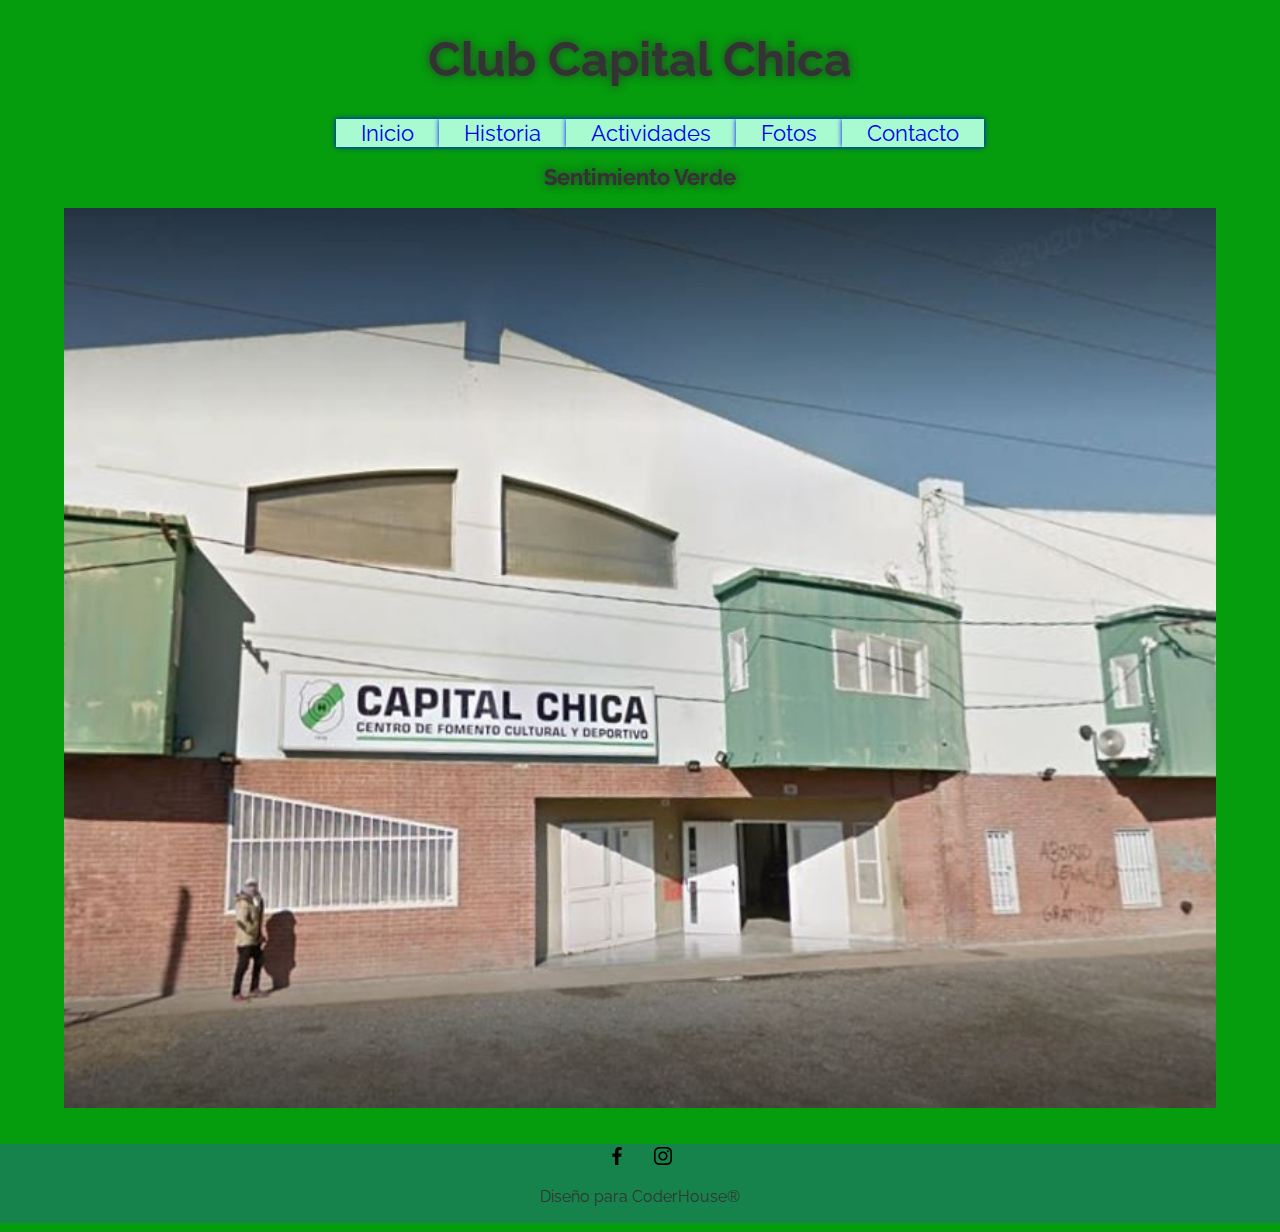
<file: index.html>
<!DOCTYPE html>
<html lang="es">

<head>
  <meta charset="UTF-8" />
  <meta http-equiv="X-UA-Compatible" content="IE=edge" />
  <meta name="viewport" content="width=device-width, initial-scale=1.0" />
  <link rel="preconnect" href="https://fonts.gstatic.com" />
  <link href="https://fonts.googleapis.com/css2?family=Raleway:wght@200;400;600&display=swap" rel="stylesheet" />
  <link href="https://cdn.jsdelivr.net/npm/bootstrap@5.0.2/dist/css/bootstrap.min.css" rel="stylesheet"
    integrity="sha384-EVSTQN3/azprG1Anm3QDgpJLIm9Nao0Yz1ztcQTwFspd3yD65VohhpuuCOmLASjC" crossorigin="anonymous">
  <link href="css/normalize.css" rel="stylesheet" />
  <link href="css/style.css" rel="stylesheet" />
  <link rel="icon" href="img/logo.png" />
  <title>Club Capital Chica</title>
</head>

<body>
  <header>
    <h1>Club Capital Chica</h1>
    <nav>
      <ul class="barra">
        <li><a href="index.html">Inicio</a></li>
        <li><a href="./pages/historia.html">Historia</a></li=>
        <li><a href="./pages/actividades.html">Actividades</a></lilass=>
        <li><a href="./pages/fotos.html">Fotos</a></li=>
        <li><a href="./pages/contacto.html">Contacto</a></li=>
      </ul>
    </nav>
  </header>

  <main class="contenedor">
    <div>
      <h2>Sentimiento Verde</h2>
      <div class="frente"></div>
    </div>
  </main>

  <footer class="footer">
    <div class="redes">
      <a href="https://www.facebook.com/CapitalChica/" target="_blank">
        <img src="./img/bxl-facebook.svg" alt="Logo de Facebook" />
      </a>
      <a href="https://www.instagram.com/capitalchicaoficial" target="_blank">
        <img src="./img/bxl-instagram.svg" alt="Logo de Instagram" />
      </a>
    </div>
    <div class="texto">
      <p>Diseño para CoderHouse®</p>
    </div>
  </footer>

  <script src="https://cdn.jsdelivr.net/npm/@popperjs/core@2.9.2/dist/umd/popper.min.js"
    integrity="sha384-IQsoLXl5PILFhosVNubq5LC7Qb9DXgDA9i+tQ8Zj3iwWAwPtgFTxbJ8NT4GN1R8p"
    crossorigin="anonymous"></script>
  <script src="https://cdn.jsdelivr.net/npm/bootstrap@5.0.2/dist/js/bootstrap.min.js"
    integrity="sha384-cVKIPhGWiC2Al4u+LWgxfKTRIcfu0JTxR+EQDz/bgldoEyl4H0zUF0QKbrJ0EcQF"
    crossorigin="anonymous"></script>

</body>

</html>
</file>
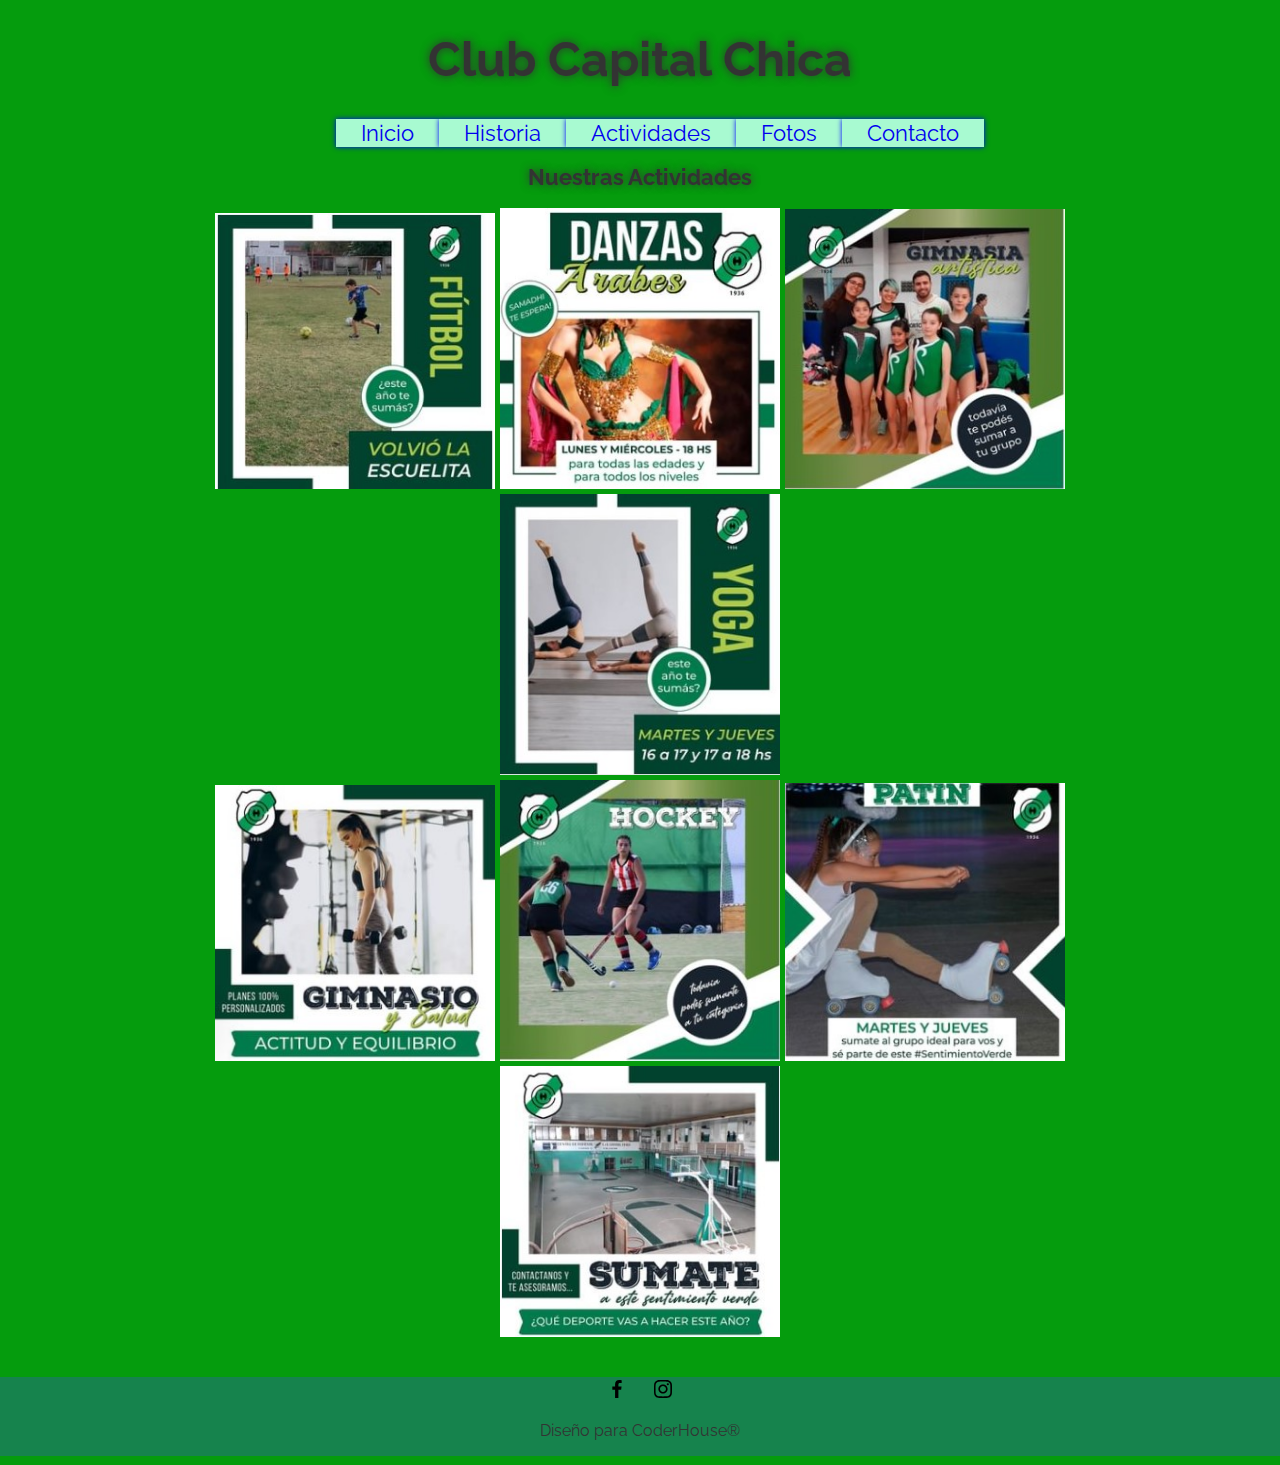
<file: pages/actividades.html>
<!DOCTYPE html>
<html lang="es">

<head>
    <meta charset="UTF-8" />
    <meta http-equiv="X-UA-Compatible" content="IE=edge" />
    <meta name="viewport" content="width=device-width, initial-scale=1.0" />
    <link rel="preconnect" href="https://fonts.gstatic.com" />
    <link href="https://fonts.googleapis.com/css2?family=Raleway:wght@200;400;600&display=swap" rel="stylesheet" />
    <link href="https://cdn.jsdelivr.net/npm/bootstrap@5.0.2/dist/css/bootstrap.min.css" rel="stylesheet"
        integrity="sha384-EVSTQN3/azprG1Anm3QDgpJLIm9Nao0Yz1ztcQTwFspd3yD65VohhpuuCOmLASjC" crossorigin="anonymous">
    <link href="../css/normalize.css" rel="stylesheet" />
    <link href="../css/style.css" rel="stylesheet" />
    <link rel="icon" href="../img/logo.png" />
    <title>Club Capital Chica</title>
</head>

<body>
    <header>
        <h1>Club Capital Chica</h1>
        <nav>
            <ul class="barra">
                <li><a href="../index.html">Inicio</a></li>
                <li><a href="./historia.html">Historia</a></li>
                <li><a href="./actividades.html">Actividades</a></li>
                <li><a href="./fotos.html">Fotos</a></li>
                <li><a href="./contacto.html">Contacto</a></li>
            </ul>
        </nav>
    </header>

    <main class="contenedor">
        <h2>Nuestras Actividades</h2>
        <div>
            <div class="actividad">
                <img class="imagen" src="../img/futbol.jpg" alt="imagen_futbol">
                <img class="imagen" src="../img/danzas_arabes.jpg" alt="imagen_danzas_arabes">
                <img class="imagen" src="../img/gim_artistica.jpg" alt="imagen_gimnasia_artistica">
                <img class="imagen" src="../img/yoga.jpg" alt="imagen_yoga">
            </div>
        </div>
        <div>
            <div class="actividad">
                <img class="imagen" src="../img/gimasio.jpg" alt="imagen_gimnasio">
                <img class="imagen" src="../img/hockey.jpg" alt="imagen_hockey">
                <img class="imagen" src="../img/patin.jpg" alt="imagen_patin">
                <img class="imagen" src="../img/sumate.jpg" alt="imagen_sumate">
            </div>
        </div>
    </main>

    <footer class="footer">
        <div class="redes">
            <a href="https://www.facebook.com/CapitalChica/" target="_blank">
                <img src="../img/bxl-facebook.svg" alt="Logo de Facebook">
            </a>
            <a href="https://www.instagram.com/capitalchicaoficial" target="_blank">
                <img src="../img/bxl-instagram.svg" alt="Logo de Instagram">
            </a>
        </div>
        <div class="texto">
            <p>Diseño para CoderHouse®</p>
        </div>
    </footer>

    <script src="https://cdn.jsdelivr.net/npm/@popperjs/core@2.9.2/dist/umd/popper.min.js"
        integrity="sha384-IQsoLXl5PILFhosVNubq5LC7Qb9DXgDA9i+tQ8Zj3iwWAwPtgFTxbJ8NT4GN1R8p"
        crossorigin="anonymous"></script>
    <script src="https://cdn.jsdelivr.net/npm/bootstrap@5.0.2/dist/js/bootstrap.min.js"
        integrity="sha384-cVKIPhGWiC2Al4u+LWgxfKTRIcfu0JTxR+EQDz/bgldoEyl4H0zUF0QKbrJ0EcQF"
        crossorigin="anonymous"></script>
</body>

</html>
</file>
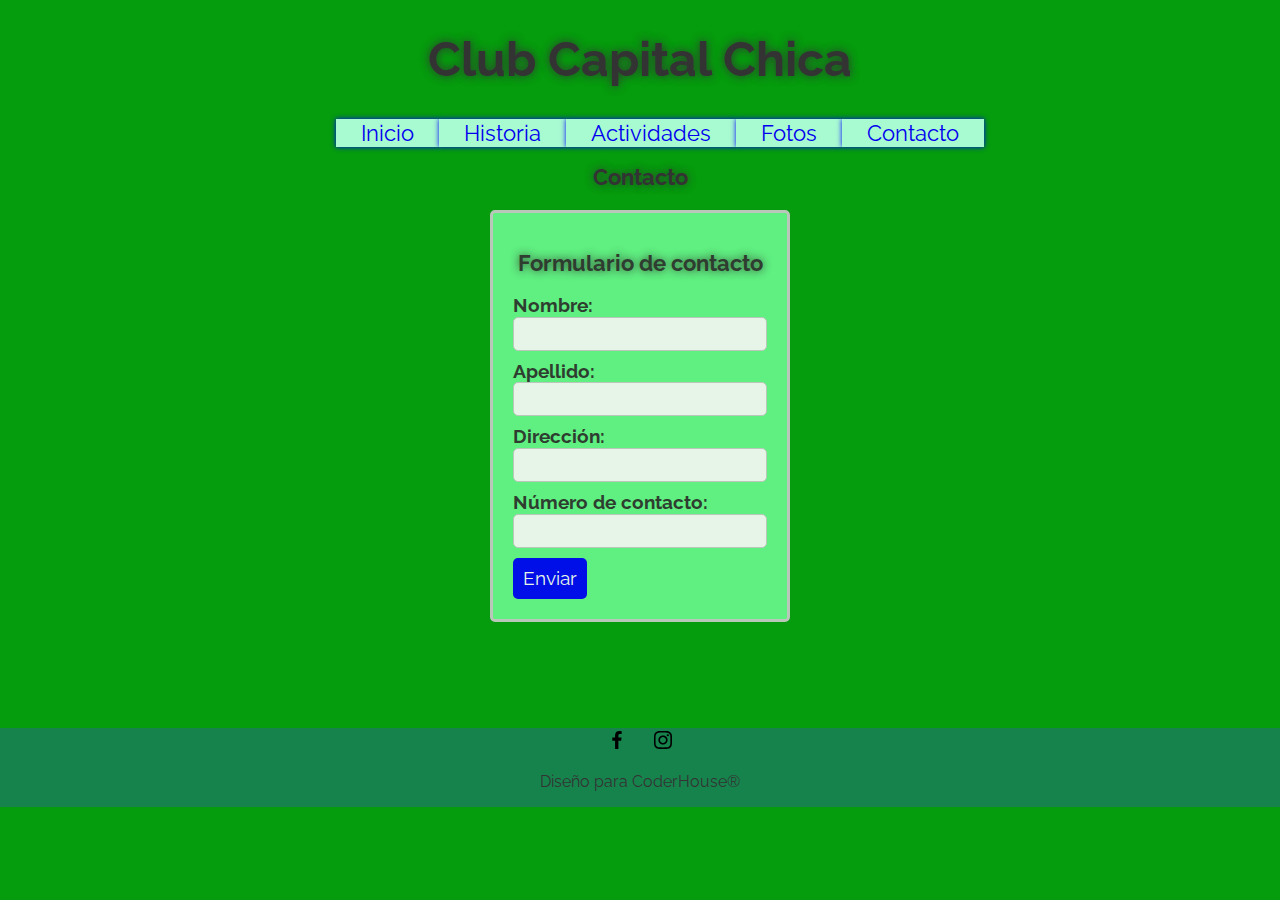
<file: pages/contacto.html>
<!DOCTYPE html>
<html lang="es">

<head>
  <meta charset="UTF-8" />
  <meta http-equiv="X-UA-Compatible" content="IE=edge" />
  <meta name="viewport" content="width=device-width, initial-scale=1.0" />
  <link rel="preconnect" href="https://fonts.gstatic.com" />
  <link href="https://fonts.googleapis.com/css2?family=Raleway:wght@200;400;600&display=swap" rel="stylesheet" />
  <link href="https://cdn.jsdelivr.net/npm/bootstrap@5.0.2/dist/css/bootstrap.min.css" rel="stylesheet"
    integrity="sha384-EVSTQN3/azprG1Anm3QDgpJLIm9Nao0Yz1ztcQTwFspd3yD65VohhpuuCOmLASjC" crossorigin="anonymous">
  <link href="../css/normalize.css" rel="stylesheet" />
  <link href="../css/style.css" rel="stylesheet" />
  <link rel="icon" href="../img/logo.png" />
  <title>Club Capital Chica</title>
</head>

<body>
  <header>
    <h1>Club Capital Chica</h1>
    <nav>
      <ul class="barra">
        <li><a href="../index.html">Inicio</a></li>
        <li><a href="./historia.html">Historia</a></li>
        <li><a href="./actividades.html">Actividades</a></li>
        <li><a href="./fotos.html">Fotos</a></li>
        <li><a href="./contacto.html">Contacto</a></li>
      </ul>
    </nav>
  </header>

  <section>
    <h2>Contacto</h2>
    <section class="contenedor-form">
      <form>
        <h2>Formulario de contacto</h2>
        <label for="nombre">Nombre: </label>
          <input type="text" id="nombre" name="nombre" required>
        <label for="apellido">Apellido:</label>
          <input type="text" id="apellido" name="apellido" required>
        <label for="direccion">Dirección:</label>
          <input type="text" id="direccion" name="direccion" required>
        <label for="">Número de contacto:</label>
          <input type="number" id="telefono" name="telefono" required>
        <div class="d-flex justify-content-center">
          <button type="submit">Enviar</button>
        </div>
      </form>
    </section>

    <footer class="footer">
      <div class="redes">
        <a href="https://www.facebook.com/CapitalChica/" target="_blank">
          <img src="../img/bxl-facebook.svg" alt="Logo de Facebook" />
        </a>
        <a href="https://www.instagram.com/capitalchicaoficial" target="_blank">
          <img src="../img/bxl-instagram.svg" alt="Logo de Instagram" />
        </a>
      </div>
      <div class="texto">
        <p>Diseño para CoderHouse®</p>
      </div>
    </footer>

    <script src="https://cdn.jsdelivr.net/npm/@popperjs/core@2.9.2/dist/umd/popper.min.js"
      integrity="sha384-IQsoLXl5PILFhosVNubq5LC7Qb9DXgDA9i+tQ8Zj3iwWAwPtgFTxbJ8NT4GN1R8p"
      crossorigin="anonymous"></script>
    <script src="https://cdn.jsdelivr.net/npm/bootstrap@5.0.2/dist/js/bootstrap.min.js"
      integrity="sha384-cVKIPhGWiC2Al4u+LWgxfKTRIcfu0JTxR+EQDz/bgldoEyl4H0zUF0QKbrJ0EcQF"
      crossorigin="anonymous"></script>
</body>

</html>
</file>
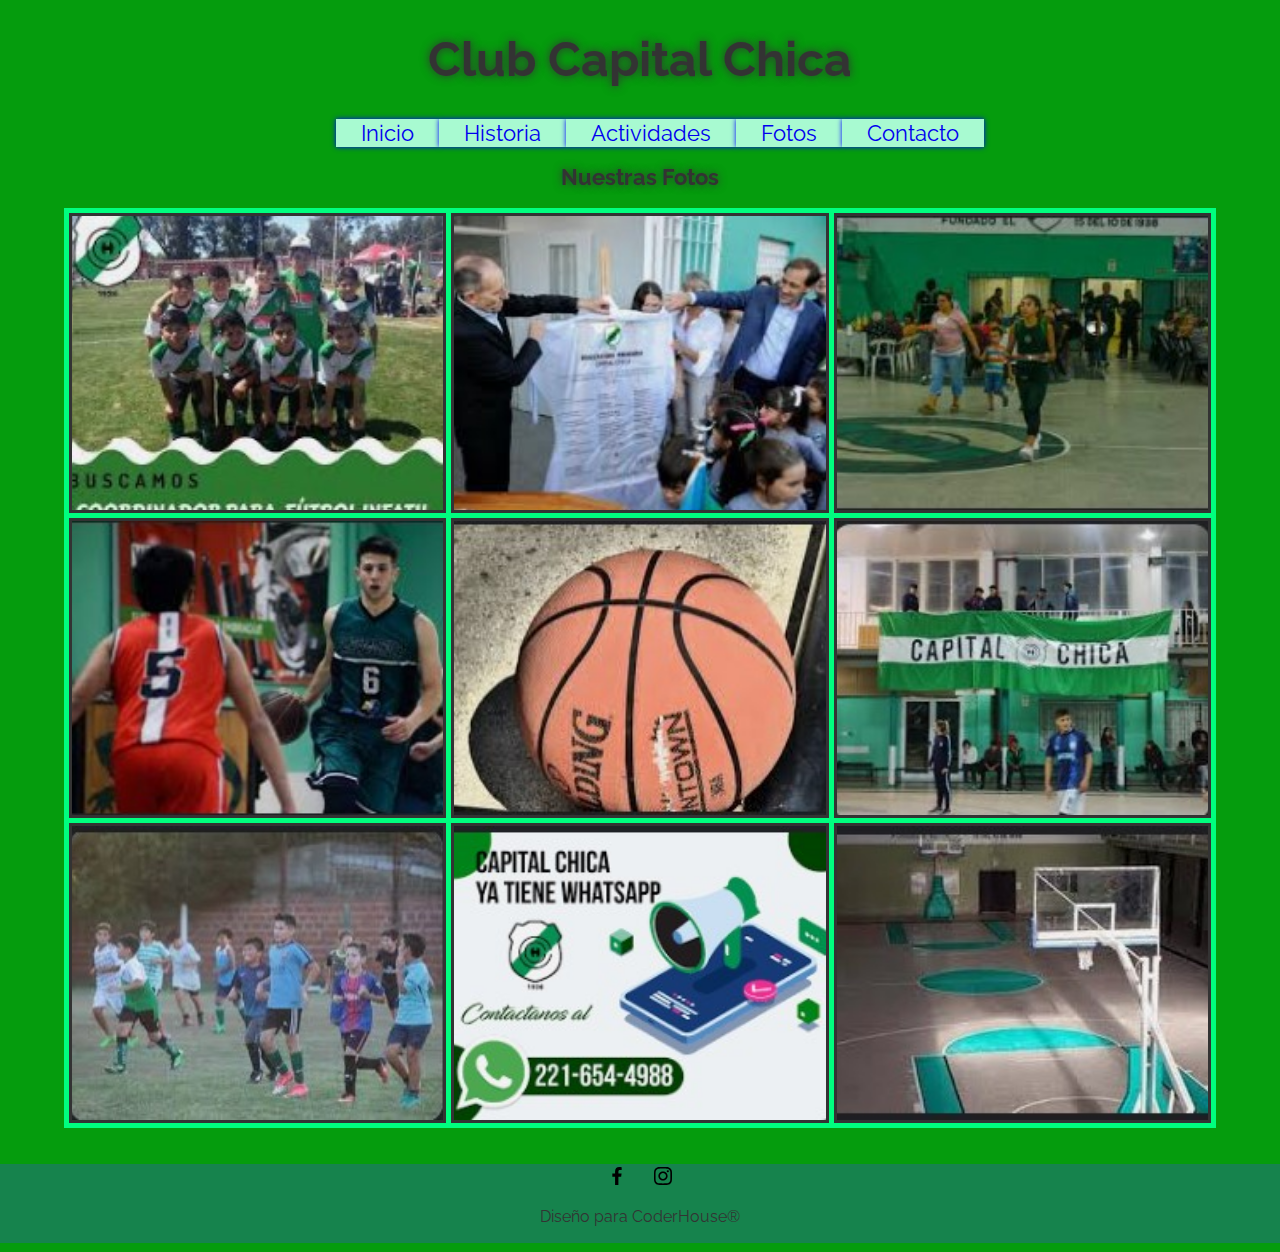
<file: pages/fotos.html>
<!DOCTYPE html>
<html lang="es">

<head>
  <meta charset="UTF-8" />
  <meta http-equiv="X-UA-Compatible" content="IE=edge" />
  <meta name="viewport" content="width=device-width, initial-scale=1.0" />
  <link rel="preconnect" href="https://fonts.gstatic.com" />
  <link href="https://fonts.googleapis.com/css2?family=Raleway:wght@200;400;600&display=swap" rel="stylesheet" />
  <link href="https://cdn.jsdelivr.net/npm/bootstrap@5.0.2/dist/css/bootstrap.min.css" rel="stylesheet"
    integrity="sha384-EVSTQN3/azprG1Anm3QDgpJLIm9Nao0Yz1ztcQTwFspd3yD65VohhpuuCOmLASjC" crossorigin="anonymous">
  <link href="../css/normalize.css" rel="stylesheet" />
  <link href="../css/style.css" rel="stylesheet" />
  <link rel="icon" href="../img/logo.png" />
  <title>Club Capital Chica</title>
</head>

<body>
  <header>
    <h1>Club Capital Chica</h1>
    <nav>
      <ul class="barra">
        <li><a href="../index.html">Inicio</a></li>
        <li><a href="./historia.html">Historia</a></li>
        <li><a href="./actividades.html">Actividades</a></li>
        <li><a href="./fotos.html">Fotos</a></li>
        <li><a href="./contacto.html">Contacto</a></li>
      </ul>
    </nav>

  </header>

  <main class="contenedor">
    <h2>Nuestras Fotos</h2>
    <div>
      <div class="galeria">
        <div class="foto1 foto"></div>
        <div class="foto2 foto"></div>
        <div class="foto3 foto"></div>
        <div class="foto4 foto"></div>
        <div class="foto5 foto"></div>
        <div class="foto6 foto"></div>
        <div class="foto7 foto"></div>
        <div class="foto8 foto"></div>
        <div class="foto9 foto"></div>
      </div>
    </div>
  </main>

  <footer class="footer">
    <div class="redes">
      <a href="https://www.facebook.com/CapitalChica/" target="_blank">
        <img src="../img/bxl-facebook.svg" alt="Logo de Facebook" />
      </a>
      <a href="https://www.instagram.com/capitalchicaoficial" target="_blank">
        <img src="../img/bxl-instagram.svg" alt="Logo de Instagram" />
      </a>
    </div>
    <div class="texto">
      <p>Diseño para CoderHouse®</p>
    </div>
  </footer>

  <script src="https://cdn.jsdelivr.net/npm/@popperjs/core@2.9.2/dist/umd/popper.min.js"
    integrity="sha384-IQsoLXl5PILFhosVNubq5LC7Qb9DXgDA9i+tQ8Zj3iwWAwPtgFTxbJ8NT4GN1R8p"
    crossorigin="anonymous"></script>
  <script src="https://cdn.jsdelivr.net/npm/bootstrap@5.0.2/dist/js/bootstrap.min.js"
    integrity="sha384-cVKIPhGWiC2Al4u+LWgxfKTRIcfu0JTxR+EQDz/bgldoEyl4H0zUF0QKbrJ0EcQF"
    crossorigin="anonymous"></script>
</body>

</html>
</file>
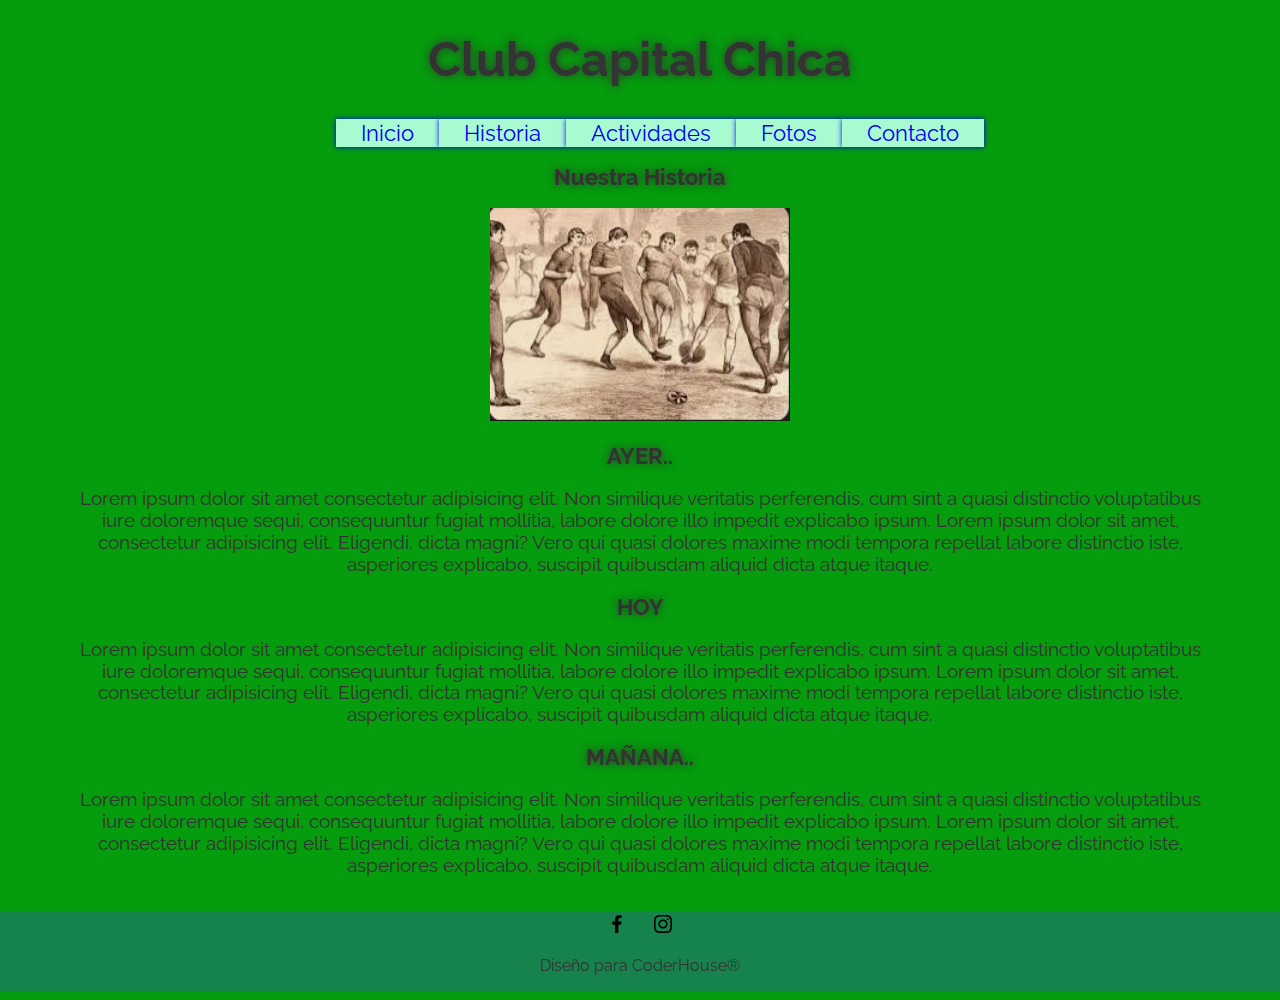
<file: pages/historia.html>
<!DOCTYPE html>
<html lang="es">

<head>
    <meta charset="UTF-8" />
    <meta http-equiv="X-UA-Compatible" content="IE=edge" />
    <meta name="viewport" content="width=device-width, initial-scale=1.0" />
    <link rel="preconnect" href="https://fonts.gstatic.com" />
    <link href="https://fonts.googleapis.com/css2?family=Raleway:wght@200;400;600&display=swap" rel="stylesheet" />
    <link href="https://cdn.jsdelivr.net/npm/bootstrap@5.0.2/dist/css/bootstrap.min.css" rel="stylesheet"
        integrity="sha384-EVSTQN3/azprG1Anm3QDgpJLIm9Nao0Yz1ztcQTwFspd3yD65VohhpuuCOmLASjC" crossorigin="anonymous">
    <link href="../css/normalize.css" rel="stylesheet" />
    <link href="../css/style.css" rel="stylesheet" />
    <link rel="icon" href="../img/logo.png" />
    <title>Club Capital Chica</title>
</head>

<body>
    <header>
        <h1>Club Capital Chica</h1>
        <nav>
            <ul class="barra">
                <li><a href="../index.html">Inicio</a></li>
                <li><a href="./historia.html">Historia</a></li>
                <li><a href="./actividades.html">Actividades</a></li>
                <li><a href="./fotos.html">Fotos</a></li>
                <li><a href="./contacto.html">Contacto</a></li>
            </ul>
        </nav>
    </header>

    <section class="contenedor">
        <h2>Nuestra Historia</h2>
        <img class="historia" src="../img/foto_antigua.jpg" alt="Foto_antigua">
    </section>

    <section class="contenedor">
        <h2>AYER..</h2>
        <p>Lorem ipsum dolor sit amet consectetur adipisicing elit. Non similique veritatis perferendis, cum sint a
            quasi distinctio voluptatibus iure doloremque sequi, consequuntur fugiat mollitia, labore dolore illo
            impedit explicabo ipsum. Lorem ipsum dolor sit amet, consectetur adipisicing elit. Eligendi, dicta magni?
            Vero qui quasi dolores maxime modi tempora repellat labore distinctio iste, asperiores explicabo, suscipit
            quibusdam aliquid dicta atque itaque.</p>
        <h2>HOY</h2>
        <p>Lorem ipsum dolor sit amet consectetur adipisicing elit. Non similique veritatis perferendis, cum sint a
            quasi distinctio voluptatibus iure doloremque sequi, consequuntur fugiat mollitia, labore dolore illo
            impedit explicabo ipsum. Lorem ipsum dolor sit amet, consectetur adipisicing elit. Eligendi, dicta magni?
            Vero qui quasi dolores maxime modi tempora repellat labore distinctio iste, asperiores explicabo, suscipit
            quibusdam aliquid dicta atque itaque.</p>
        <h2>MAÑANA..</h2>
        <p>Lorem ipsum dolor sit amet consectetur adipisicing elit. Non similique veritatis perferendis, cum sint a
            quasi distinctio voluptatibus iure doloremque sequi, consequuntur fugiat mollitia, labore dolore illo
            impedit explicabo ipsum. Lorem ipsum dolor sit amet, consectetur adipisicing elit. Eligendi, dicta magni?
            Vero qui quasi dolores maxime modi tempora repellat labore distinctio iste, asperiores explicabo, suscipit
            quibusdam aliquid dicta atque itaque.</p>
    </section>

    <footer class="footer">
        <div class="redes">
            <a href="https://www.facebook.com/CapitalChica/" target="_blank">
                <img src="../img/bxl-facebook.svg" alt="Logo de Facebook">
            </a>
            <a href="https://www.instagram.com/capitalchicaoficial" target="_blank">
                <img src="../img/bxl-instagram.svg" alt="Logo de Instagram">
            </a>
        </div>
        <div class="texto">
            <p>Diseño para CoderHouse®</p>
        </div>
    </footer>

    <script src="https://cdn.jsdelivr.net/npm/@popperjs/core@2.9.2/dist/umd/popper.min.js"
        integrity="sha384-IQsoLXl5PILFhosVNubq5LC7Qb9DXgDA9i+tQ8Zj3iwWAwPtgFTxbJ8NT4GN1R8p"
        crossorigin="anonymous"></script>
    <script src="https://cdn.jsdelivr.net/npm/bootstrap@5.0.2/dist/js/bootstrap.min.js"
        integrity="sha384-cVKIPhGWiC2Al4u+LWgxfKTRIcfu0JTxR+EQDz/bgldoEyl4H0zUF0QKbrJ0EcQF"
        crossorigin="anonymous"></script>
</body>

</html>
</file>
<file: css/style.css>
html {
    font-size: 55%;
    box-sizing: border-box;
}

*,
*::before,
*::after {
    box-sizing: border-box;
}

body {
    font-size: 19px;
    font-family: 'Raleway', sans-serif;
    color: #333333;
    background-color: #059c0d;
    display: block;
}

.contenedor {
    text-align: center;
    max-width: 90%;
    height: auto;
    width: auto;
    justify-content: center;
    margin: 0 auto;
}

.fondo {
    /* width: auto; */
    height: 30px;
}

h1 {
    font-size: 4rem;
    text-shadow: 0 0 8px;
}

h2 {
    font-size: 2.5rem;
    text-shadow: 0 0 8px;
}

h1,
h2 {
    text-align: center;
}

.header {
    display: flex;
    flex-direction: column;
}

.header .encabezado {
    display: flex;
    margin-top: 1rem;
}

.header h1 {
    font-weight: lighter;
}

.header span {
    font-weight: bold;
}

.portada {
    display: block;
}

.barra {
    width: auto;
    list-style: none;
    display: flex;
    justify-content: center;
    align-items: center;
}

.barra li a {
    width: 20vh;
    height: 25px;
    text-decoration: none;
    background-color: hsl(150, 89%, 82%);
    /* background-color: rgb(247, 247, 247); */
    /* color: hsl(0, 22%, 93%); */
    box-shadow: 0 0 5px blue;
    padding: 1px 3px 1px 3px;
    font-size: 16px;
}

.barra li:hover a {
    background: #333;
    color: #ffffff;
}

.galeria {
    width: 100%;
    max-height: auto;
    background-color: springgreen;
    display: grid;
    grid-template-columns: repeat(1, 1fr);
    grid-template-rows: repeat(8, 200px);
    padding: 5px;
    grid-gap: 5px;
}

.foto {
    border: 3px solid #333;
    background-size: cover;
    background-position: center;
}

.frente {
    background-image: url(../img/frente.jpg);
    background-size: cover;
    background-position: center;
    background-repeat: no-repeat;
    min-height: 100vh;
}

.foto1 {
    background-image: url(../img/foto1.jpg);
}

.foto2 {
    background-image: url(../img/foto2.jpg);
}

.foto3 {
    background-image: url(../img/foto3.jpg);
}

.foto4 {
    background-image: url(../img/foto4.jpg);
}

.foto5 {
    background-image: url(../img/foto5.jpg);
}

.foto6 {
    background-image: url(../img/foto6.jpg);
}

.foto7 {
    background-image: url(../img/foto7.jpg);
}

.foto8 {
    background-image: url(../img/foto8.jpg);
}

.foto9 {
    background-image: url(../img/foto9.jpg);
}

@media only screen and (max-width:479px) {
    .frente {
        min-height: 50vh;
    }

    .barra {
        flex-direction: column;
        text-align: center;
    }

    .barra li a {
        width: 20vh;
        height: 35px;
        padding: 1px 10px 1px 10px;
    }
}

@media only screen and (min-width:480px) and (max-width: 767px) {
    h1 {
        font-size: 4.5rem;
    }

    .frente {
        min-height: 60vh;
    }

    .barra li a {
        width: 20vh;
        height: 40px;
        padding: 1px 15px 1px 15px;
        font-size: 18px;
    }

    .galeria {
        grid-template-columns: 1fr 1fr;
        grid-template-rows: repeat(4, 200px);
    }
}

@media only screen and (min-width: 768px) and (max-width: 1023px) {
    h1 {
        font-size: 5rem;
        text-shadow: 0 0 9px;
    }

    .frente {
        min-height: 70vh;
    }

    .barra li a {
        width: 20vh;
        height: 40px;
        padding: 1px 20px 1px 20px;
        font-size: 18px;
    }

    .galeria {
        grid-template-columns: repeat(3, 1fr);
        grid-template-rows: repeat(4, 200px);
    }

    .foto1 {
        grid-column: 1/3;
        grid-row: 1/2;
    }

    .foto2 {
        grid-column: 3/4;
        grid-row: 1/2;
    }

    .foto3 {
        grid-column: 1/2;
        grid-row: 2/3;
    }

    .foto4 {
        grid-column: 2/4;
        grid-row: 2/3;
    }

    .foto5 {
        grid-column: 1/3;
        grid-row: 3/4;
    }

    .foto6 {
        grid-column: 3/4;
        grid-row: 3/4;
    }

    .foto7 {
        grid-column: 1/2;
        grid-row: 4/5;
    }

    .foto8 {
        grid-column: 2/3;
        grid-row: 4/5;
    }

    .foto9 {
        grid-column: 3/3;
        grid-row: 4/5;
    }
}

@media only screen and (min-width:1024px) {
    h1 {
        font-size: 5.5rem;
        text-shadow: 0 0 10px;
    }

    .barra li a {
        width: 20vh;
        height: 50px;
        padding: 1px 25px 1px 25px;
        font-size: 22px;
    }

    .galeria {
        grid-template-columns: repeat(3, 1fr);
        grid-template-rows: repeat(3, 300px);
    }
}

.historia {
    width: 300px;
    height: auto;
    text-align: center;
}

.actividad {
    max-width: 120rem;
    margin: auto;
}

.imagen {
    width: 280px;
    height: auto;
}

/* .imagenes {
    display: block;
} */

.main {
    height: 75vh;
    display: flex;
    background-color: #5dbd62;
    text-align: center;
    height: auto;
    display: flex;
    justify-content: center;
}

.contenedor-form {
    text-align: center;
    height: auto;
    display: flex;
    justify-content: center;
    margin-top: 20px;
    padding-bottom: 50px;
}

form {
    margin-bottom: 20px;
    text-align: left;
    width: auto;
    background-color: rgb(106, 248, 142);
    padding: 20px;
    border: 3px solid #ccc;
    border-radius: 5px;
    opacity: 90%;
    max-width: 300px;
}

label {
    max-width: 100%;
    margin-bottom: 5px;
    font-weight: bold;
    display: flexbox;
}

input {
    width: 100%;
    padding: 5px;
    margin-bottom: 10px;
    border-radius: 5px;
    border: 1px solid #ccc;
}

button {
    background-color: blue;
    color: white;
    padding: 10px;
    border: none;
    border-radius: 5px;
    cursor: pointer;
    display: block;
}

.footer {
    display: flex;
    background-color: hsl(150, 71%, 30%);
    margin-top: 4rem;
    margin-bottom: 1rem;
    flex-direction: column;
}

.footer .redes {
    text-align: center;
}

.footer .redes a {
    margin: 1rem;
    text-decoration: none;
}

.footer .texto {
    text-align: center;
    font-size: 16px;
}
</file>
